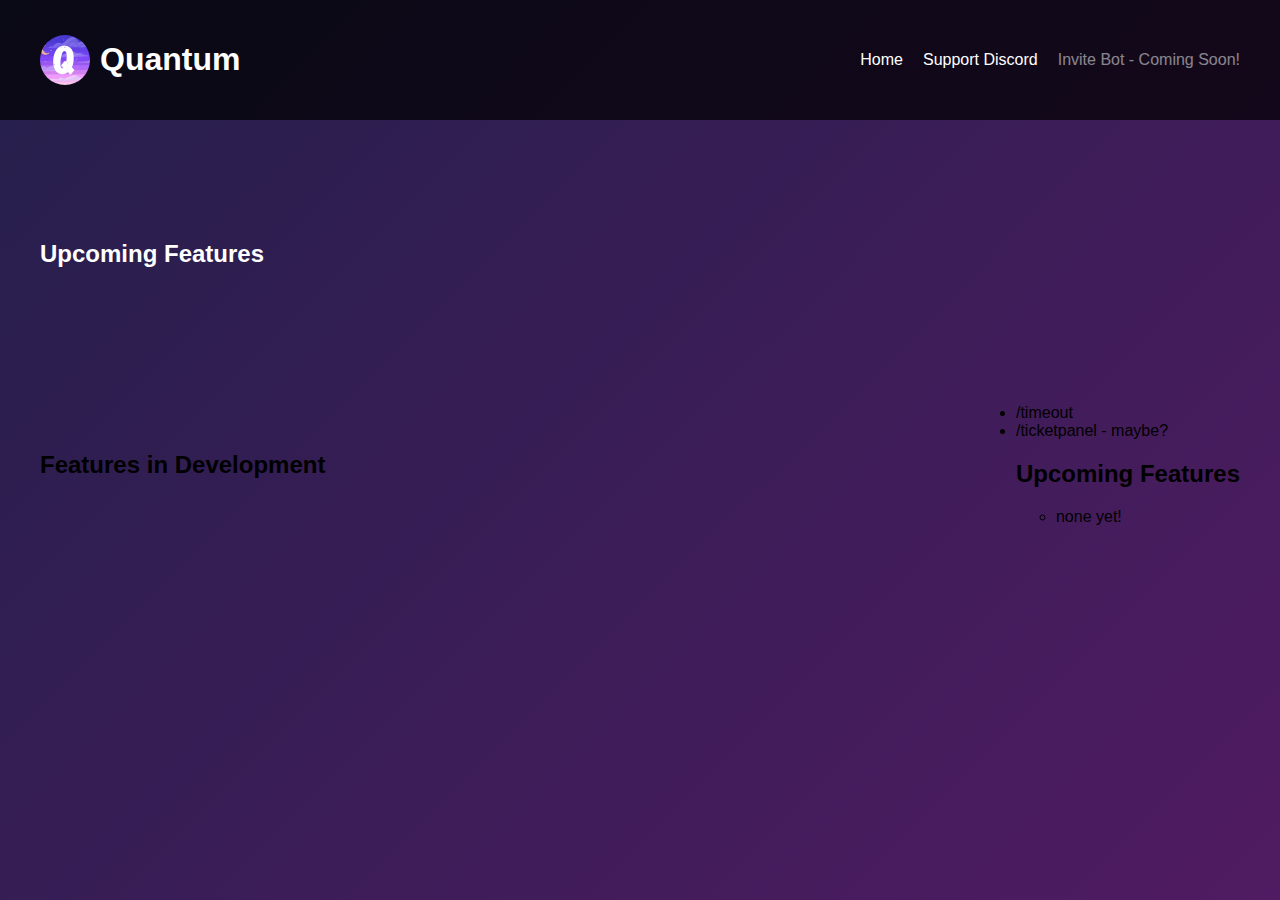
<file: upcomingfeatures.html>
<!DOCTYPE html>
<html lang="en">
<head>
    <meta charset="UTF-8">
    <meta name="viewport" content="width=device-width, initial-scale=1.0">
    <title>Upcoming Features - Quantum Bot</title>
    <link rel="stylesheet" href="styles.css">
</head>
<body>
    <header>
        <div class="container">
            <div class="logo">
                <img src="Q.png" alt="Quantum Bot Logo">
                <h1 id="logo-text">Quantum</h1>
            </div>
            <nav>
                <ul>
                    <li><a href="index.html">Home</a></li>
                    <li><a href="https://discord.gg/support">Support Discord</a></li>
                    <li><a href="#" class="disabled">Invite Bot - Coming Soon!</a></li>
                </ul>
            </nav>
        </div>
    </header>
    <section class="hero">
        <div class="container">
            <h2>Upcoming Features</h2>
        </div>
    </section>
    <section class="features">
        <div class="container">
            <h2>Features in Development</h2>
            <ul>
                <li>/timeout</li>
                <li>/ticketpanel - maybe?</li>
            <h2>Upcoming Features</h2>   
            <ul>
                <li>none yet!</li>
            </ul>
        </div>
    </section>
</body>
</html>
</file>
<file: styles.css>
body {
    margin: 0;
    font-family: 'Inter', sans-serif;
    background: linear-gradient(135deg, #241f4b, #501b62);
    background-size: cover;
    background-attachment: fixed;
}



header {
    background-color: rgba(0, 0, 0, 0.7);
    padding: 20px 0;
}

#logo-text {
    color: #ffffff; /* Change to the desired text color */
}

#news-text {
    color: #ffffff
}

.news h2 {
    color: white !important;
}



.container {
    display: flex;
    justify-content: space-between;
    align-items: center;
    max-width: 1200px;
    margin: 0 auto;
    padding: 0 20px;
}

.logo {
    display: flex;
    align-items: center;
}

.logo img {
    width: 50px;
    height: 50px;
    border-radius: 50%;
    margin-right: 10px;
}

nav ul {
    list-style-type: none;
    margin: 0;
    padding: 0;
    display: flex;
}

nav ul li {
    margin-right: 20px;
}

nav ul li:last-child {
    margin-right: 0;
}

nav ul li a {
    color: white;
    text-decoration: none;
}

.hero {
    text-align: center;
    color: white;
    padding: 100px 0;
}

.button {
    display: inline-block;
    padding: 10px 20px;
    margin: 10px;
    border-radius: 5px;
    text-decoration: none;
    color: white;
    background: rgba(0, 0, 0, 0.5);
}

.disabled {
    pointer-events: none;
    opacity: 0.5;
}
</file>
